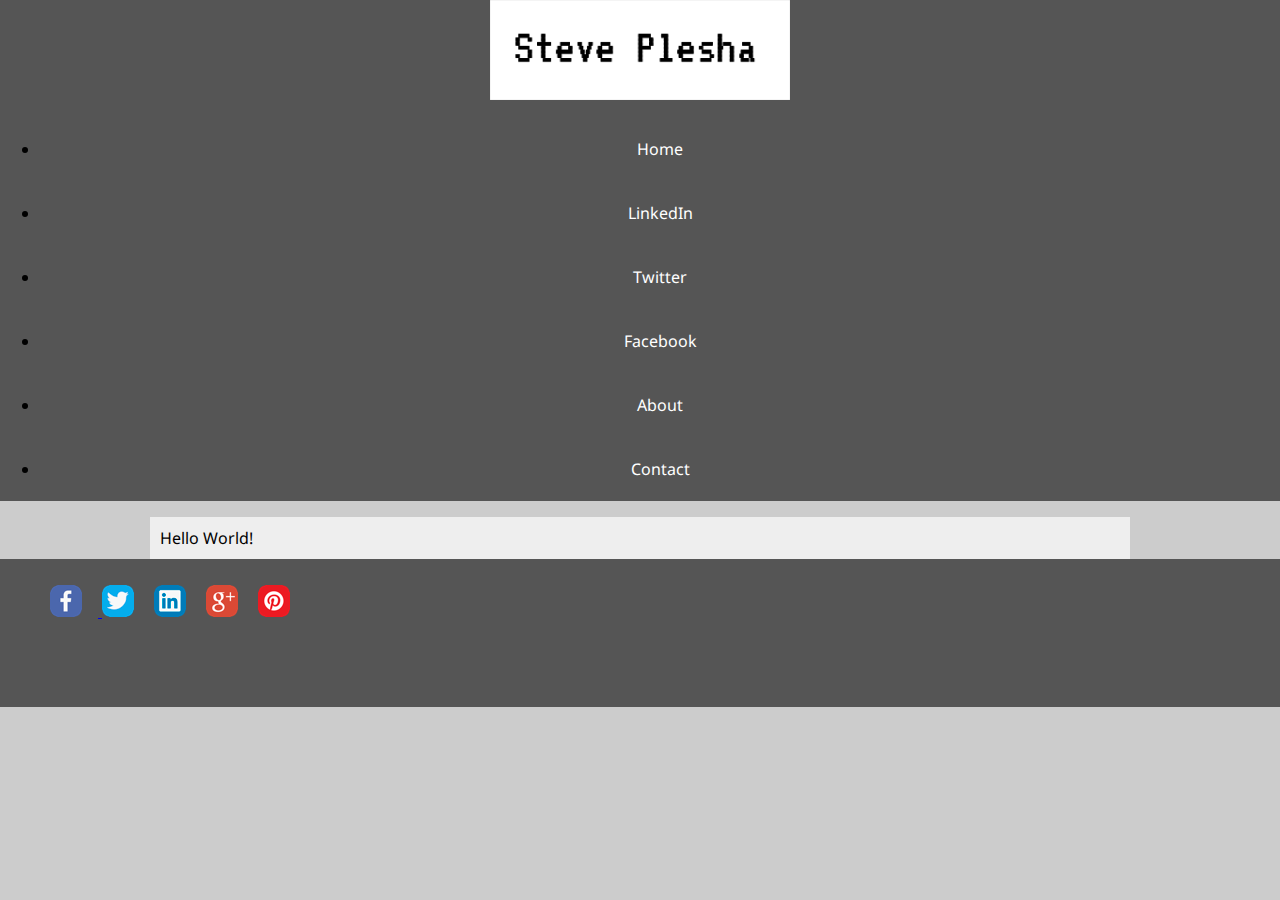
<file: about.html>
<!doctype html>
<html lang="en">
<head>
	<meta charset="UTF-8">
	<link rel="stylesheet" href="style.css" type="text/css">
	<link href='http://fonts.googleapis.com/css?family=Droid+Sans' rel='stylesheet' type='text/css'>
	<title>Steve Plesha</title>
</head>
<body>
	<div id="header">
		<div id="logo"></div>
		<nav>
			<ul>
				<li><a href="index.html">Home</a></li>
				<li><a href="http://www.linkedin.com/pub/steve-plesha/4/605/315">LinkedIn</a></li>
				<li><a href="https://twitter.com/steveplesha">Twitter</a></li>
				<li><a href="https://www.facebook.com/steve.plesha.9">Facebook</a></li>
				<li><a href="about.html">About</a></li>
				<li><a href='contact.html'>Contact</a></li>
			</ul>
		</nav>
	</div>
	<div id="main">
		<div id="container">
			Hello World!
		</div>
	<div>
	<footer>
		<div id="social_icons">
			<ul>
				<li><a href="https://www.facebook.com/steve.plesha.9"><img src='img/Facebook.png'></li>
				<li><a href="https://twitter.com/steveplesha"><img src='img/Twitter.png'></a></li>
				<li><a href="http://www.linkedin.com/pub/steve-plesha/4/605/315"><img src='img/Linkedin.png'></a></li>
				<li><a href='https://plus.google.com/111510536989825574691/posts'><img src='img/Google.png'></a></li>
				<li><a href='http://www.pinterest.com/stplesha/'><img src='img/Pinterest.png'></a></li>
			</ul>
	</footer>
</body>
</html>
</file>
<file: style.css>
html {
	font-family: 'Droid Sans', sans-serif;
}

#logo {
	background: url("img/logo.png") no-repeat;
	background-size: contain;
	margin: 0 auto;
	height: 6.34em;
	width: 18.75em;
}

h1 , h3{
	font-family: 'Droid Serif', serif;
}

nav {
	line-height: 4.0em;
	text-align: center;
}

nav a {
	padding: 1.4em;
	color: #fff;
	text-decoration: none;
}

nav a:hover {
	color: black;
	background-color: #fff;
}

body {
	margin: 0;
	background-color: #ccc;
}


#header, footer {
	background-color: #555;
}

#main {
	background-color: #ccc;
}

#container, #resume {
	width: 75%;
	margin: auto;
	padding: 10px;
	background-color: #eee;
}

#resume h3.jobtitle, h3 p {
	padding-left: 2em;
}

#phone_contact {
	list-style-image: url('img/phone.png');
}

#email_contact {
	list-style-image: url('img/email.png');
}

#phone_contact a ,#email_contact  a {
	text-decoration: none;
}
	
footer {
	margin-top: 0;
	height: 8em;
	color: black;
	line-height: 1.9em;
	bottom: 0;
	padding: 10px;
}

#social_icons ul li {
	display: inline;
	padding-right: 1em;
}
</file>
